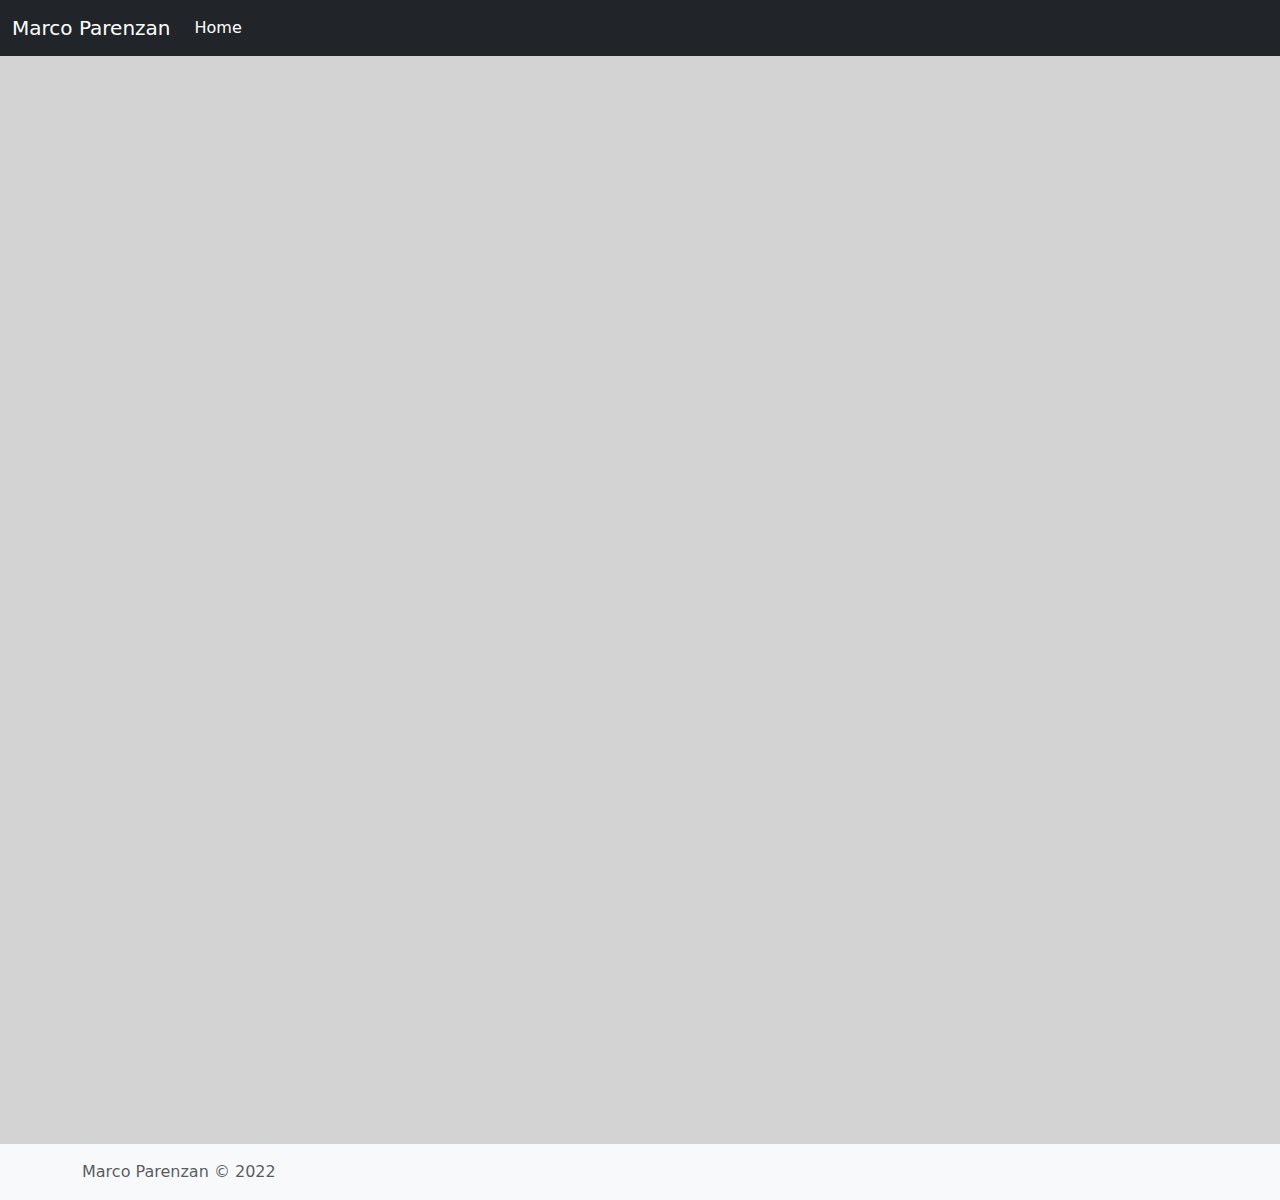
<file: index.html>
<!doctype html>
<html lang="it">

<head>
  <meta charset="utf-8">
  <meta name="viewport" content="width=device-width, initial-scale=1">
  <meta name="description" content="">
  <meta name="author" content="Marco Parenzan">
  <meta name="generator" content="Hugo 0.101.0">
  <title>Marco Parenzan</title>

  <link href="https://cdn.jsdelivr.net/npm/bootstrap@5.2.0/dist/css/bootstrap.min.css" rel="stylesheet">

  <!-- Custom styles for this template -->
  <link href="css/site.css" rel="stylesheet">
</head>

<body class="d-flex flex-column h-100">

  <header>
    <!-- Fixed navbar -->
    <nav class="navbar navbar-expand-md navbar-dark fixed-top bg-dark">
      <div class="container-fluid">
        <a class="navbar-brand" href="#">Marco Parenzan</a>
        <button class="navbar-toggler" type="button" data-bs-toggle="collapse" data-bs-target="#navbarCollapse"
          aria-controls="navbarCollapse" aria-expanded="false" aria-label="Toggle navigation">
          <span class="navbar-toggler-icon"></span>
        </button>
        <div class="collapse navbar-collapse" id="navbarCollapse">
          <ul class="navbar-nav me-auto mb-2 mb-md-0">
            <li class="nav-item">
              <a class="nav-link active" aria-current="page" href="index.html">Home</a>
            </li>
          </ul>
        </div>
      </div>
    </nav>
  </header>

  <!-- Begin page content -->
  <main class="flex-shrink-0">
    <div class="container">
    </div>
  </main>
  <footer class="footer mt-auto py-3 bg-light">
    <div class="container">
      <span class="text-muted"> Marco Parenzan &copy; 2022</span>
    </div>
  </footer>

  <script src="https://cdn.jsdelivr.net/npm/bootstrap@5.2.0/dist/js/bootstrap.bundle.min.js"></script>


</body>

</html>
</file>
<file: css/site.css>
body {
  background-color: lightgrey;
  min-height: 75rem;
}

main > .container {
  padding: 60px 15px 0;
}

.icon-list li::before {
  display: block;
  flex-shrink: 0;
  width: 1.5em;
  height: 1.5em;
  margin-right: .5rem;
  content: "";
  background: url("data:image/svg+xml,%3Csvg xmlns='http://www.w3.org/2000/svg' fill='%23212529' viewBox='0 0 16 16'%3E%3Cpath d='M8 0a8 8 0 1 1 0 16A8 8 0 0 1 8 0zM4.5 7.5a.5.5 0 0 0 0 1h5.793l-2.147 2.146a.5.5 0 0 0 .708.708l3-3a.5.5 0 0 0 0-.708l-3-3a.5.5 0 1 0-.708.708L10.293 7.5H4.5z'/%3E%3C/svg%3E") no-repeat center center / 100% auto;
}
.bd-placeholder-img {
  font-size: 1.125rem;
  text-anchor: middle;
  -webkit-user-select: none;
  -moz-user-select: none;
  user-select: none;
}

@media (min-width: 768px) {
  .bd-placeholder-img-lg {
    font-size: 3.5rem;
  }
}

.b-example-divider {
  height: 3rem;
  background-color: rgba(0, 0, 0, .1);
  border: solid rgba(0, 0, 0, .15);
  border-width: 1px 0;
  box-shadow: inset 0 .5em 1.5em rgba(0, 0, 0, .1), inset 0 .125em .5em rgba(0, 0, 0, .15);
}

.b-example-vr {
  flex-shrink: 0;
  width: 1.5rem;
  height: 100vh;
}

.bi {
  vertical-align: -.125em;
  fill: currentColor;
}

.nav-scroller {
  position: relative;
  z-index: 2;
  height: 2.75rem;
  overflow-y: hidden;
}

.nav-scroller .nav {
  display: flex;
  flex-wrap: nowrap;
  padding-bottom: 1rem;
  margin-top: -1px;
  overflow-x: auto;
  text-align: center;
  white-space: nowrap;
  -webkit-overflow-scrolling: touch;
}
</file>
